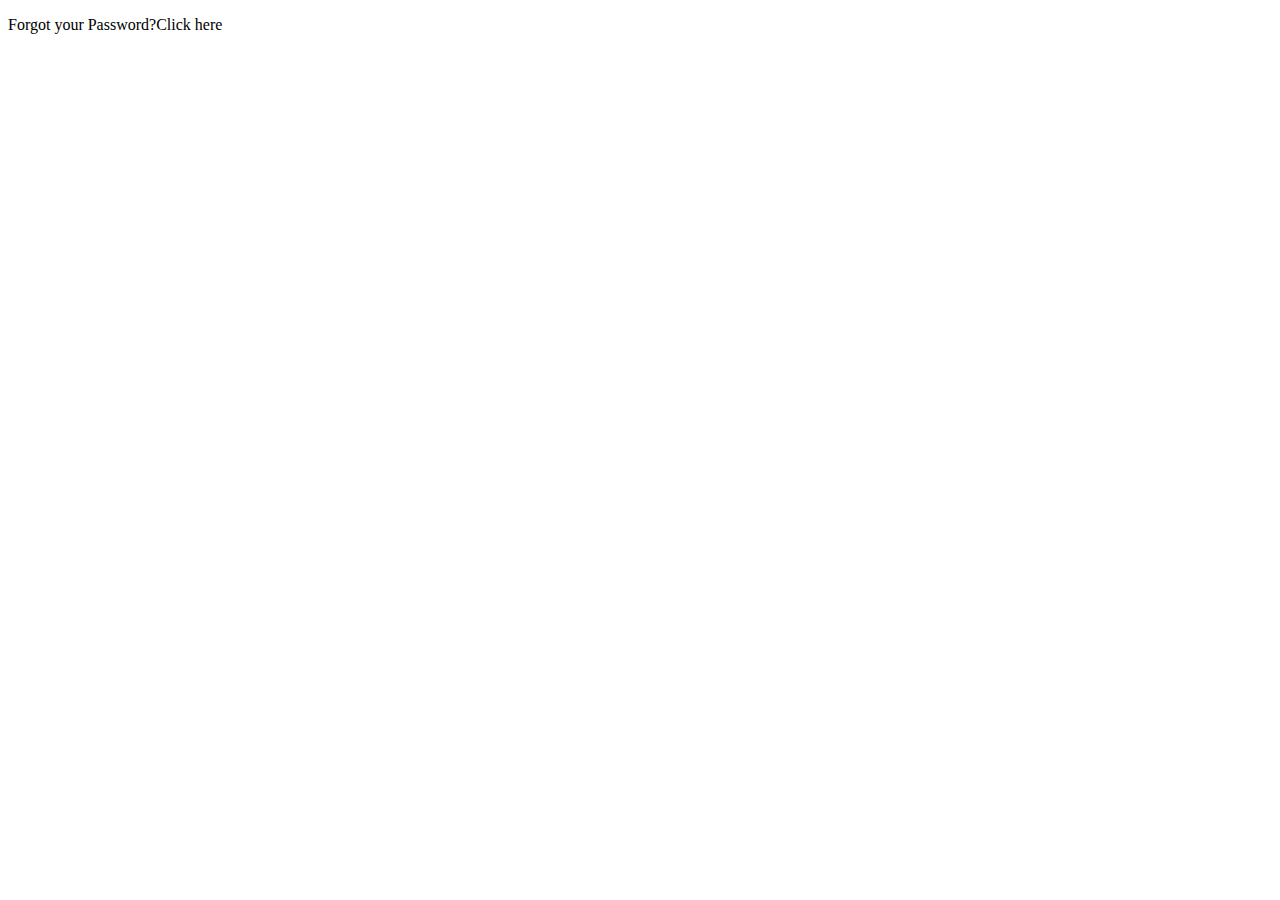
<file: Secure Login Form/test/index.html>
<!DOCTYPE html>
<html lang="en">
<head>
    <meta charset="UTF-8">
    <meta name="viewport" content="width=device-width, initial-scale=1.0">
    <meta http-equiv="X-UA-Compatible" content="ie=edge">
    <title>Jquery</title>
    <script src="https://ajax.googleapis.com/ajax/libs/jquery/3.4.1/jquery.min.js"></script>
    <script>
    $(document).ready(function(){
        $('#for_pass').click(function(){
           $('#pop').fadeIn(200);
        
        });
    });
    </script>
    <style> 
    #pop{
        display:none;
    }
    </style>
</head>
<body>
    <p id="for_pass">Forgot your Password?Click here</p>
   
    <div id="pop">
        <form action="">
            <input type="text"placeholder="Enter Your name"><br><br>
            <input type="text"placeholder="Eneter Your name"><br><br>
            <input type="button"value="login">
        </form>
    </div>
</body>
</html>
</file>
